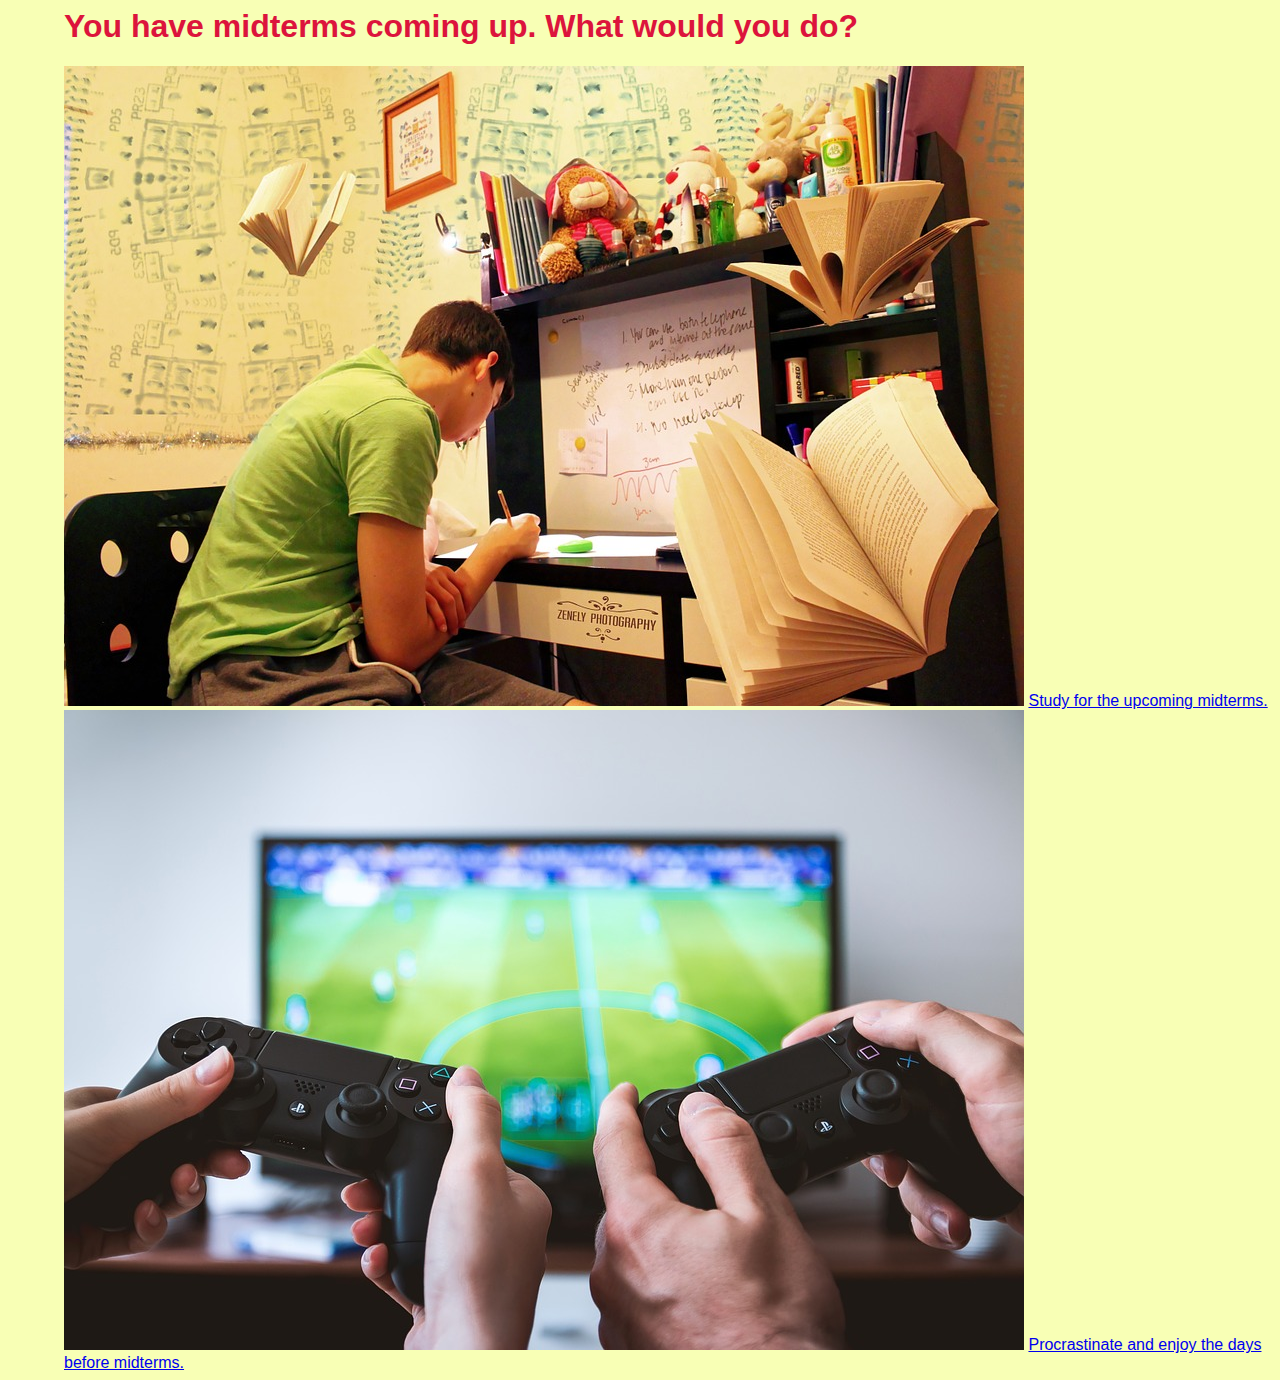
<file: index.html>
<html>
    <head>
        <title> Midterm Decisions </title>
        <link rel="stylesheet" href="styles.css">
    </head>
    <body>
        <h1> You have midterms coming up. What would you do?</h1>
        <img src="images/study.jpg" alt="study">
        <a href="study.html"> Study for the upcoming midterms. </a>
            <br>
        <img src="images/procrastinate.jpg" alt="procrastinate">
        <a href="procrastinate.html"> Procrastinate and enjoy the days before midterms. </a>
    </body>
</html>
</file>
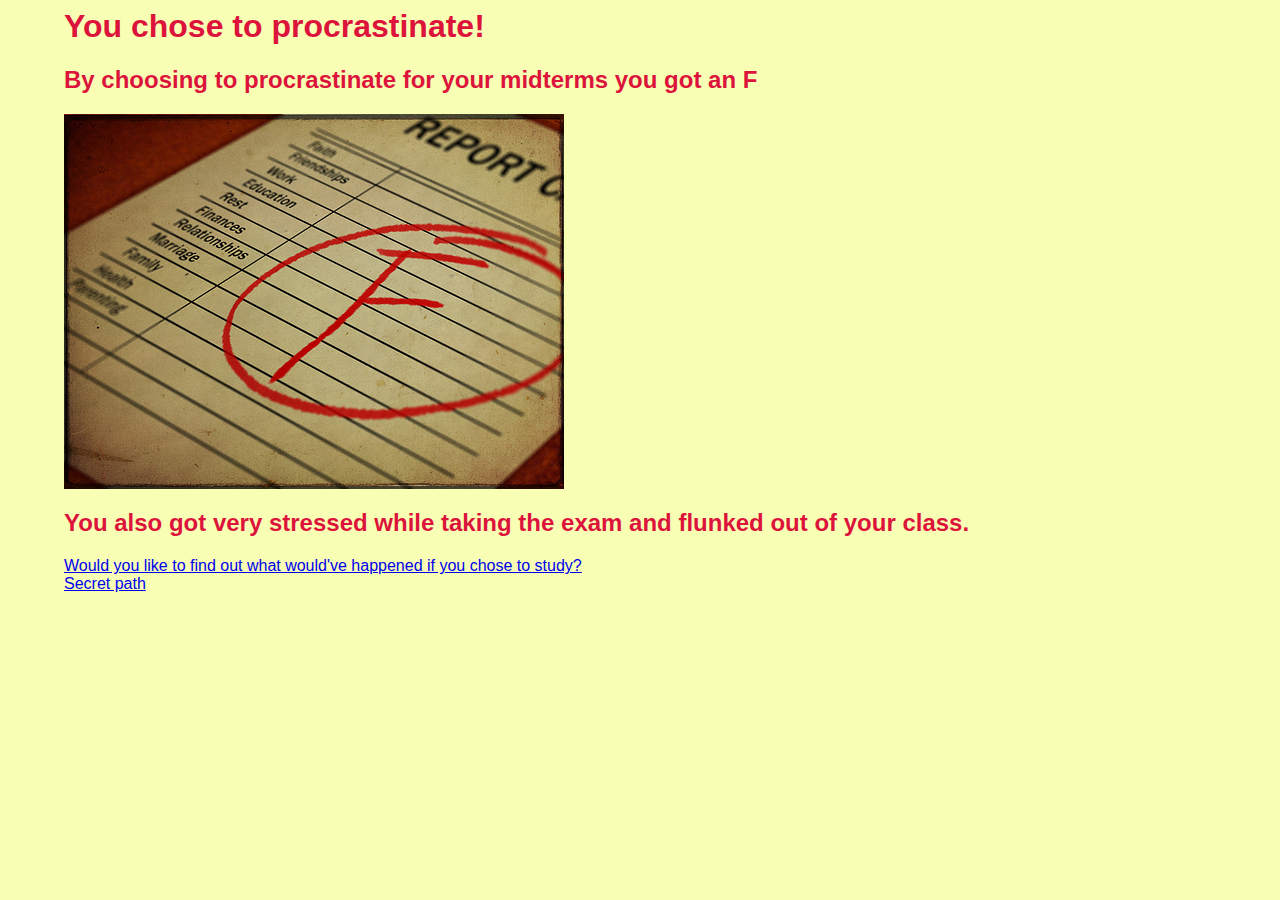
<file: procrastinate.html>
<html>
    <head>
        <title> You chose to procrastinate! </title>
        <link rel="stylesheet" href="styles.css">
    </head>
    <body>
        <h1> You chose to procrastinate!</h1>
        <h2> By choosing to procrastinate for your midterms you got an F </h2>
        <img src="images/midterm-fail.jpg" alt="midterm-fail">
        <h2> You also got very stressed while taking the exam and flunked out of your class. </h2>
        <a href="index.html"> Would you like to find out what would've happened if you chose to study?</a>
        <br>
        <a href="secretpath.html"> Secret path </a>
    </body>
</html>
</file>
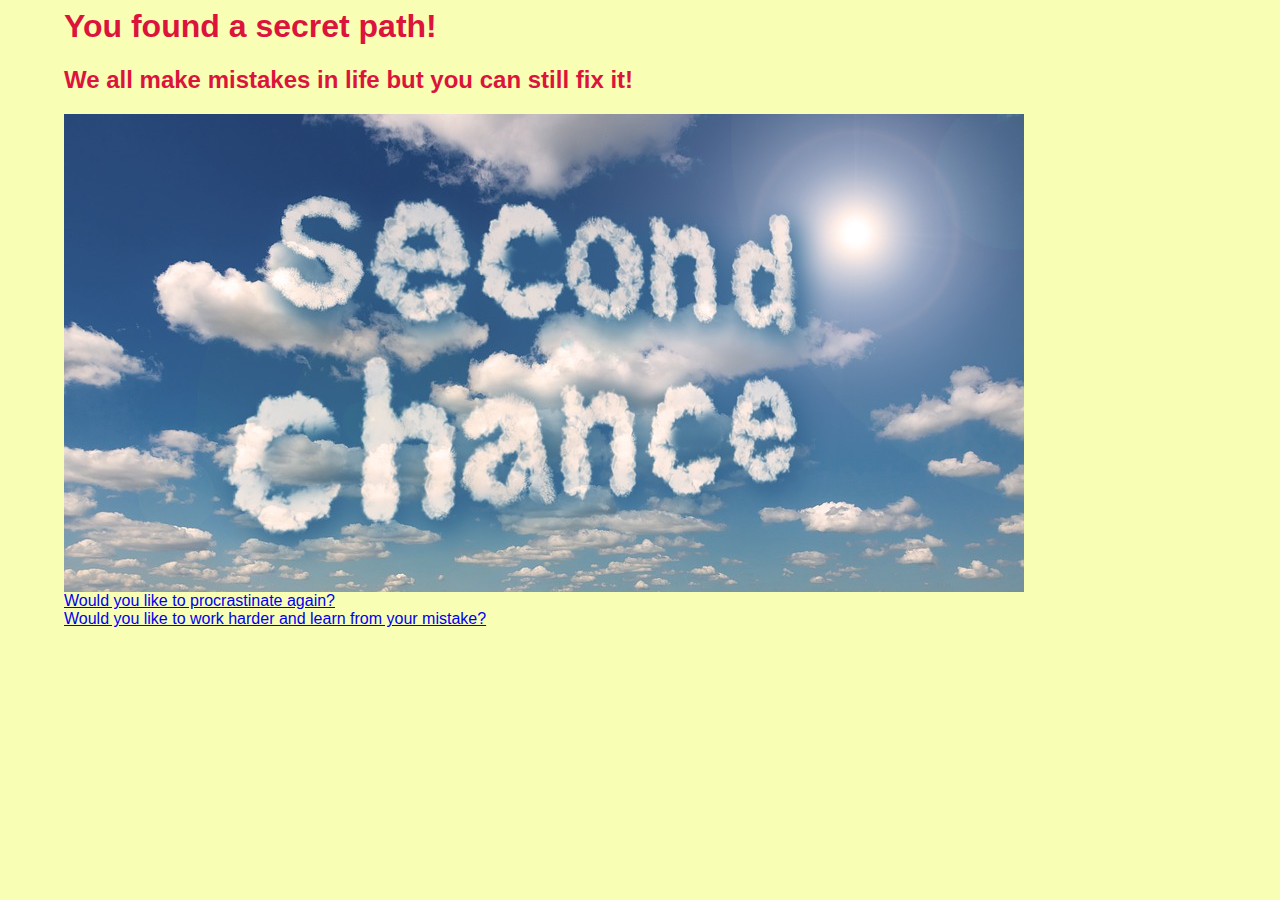
<file: secretpath.html>
<html>
    <head>
        <title> You found a secret path </title>
        <link rel="stylesheet" href="styles.css">
    </head>
    <body>
        <h1> You found a secret path! </h1>
        <h2> We all make mistakes in life but you can still fix it! </h2>
        <img src="images/second-chance.jpg" alt="second-chance">
        <br>
        <a href="wrong-choice.html"> Would you like to procrastinate again?</a>
        <br>
        <a href="work-hard.html"> Would you like to work harder and learn from your mistake? </a>
    </body>
</html>
</file>
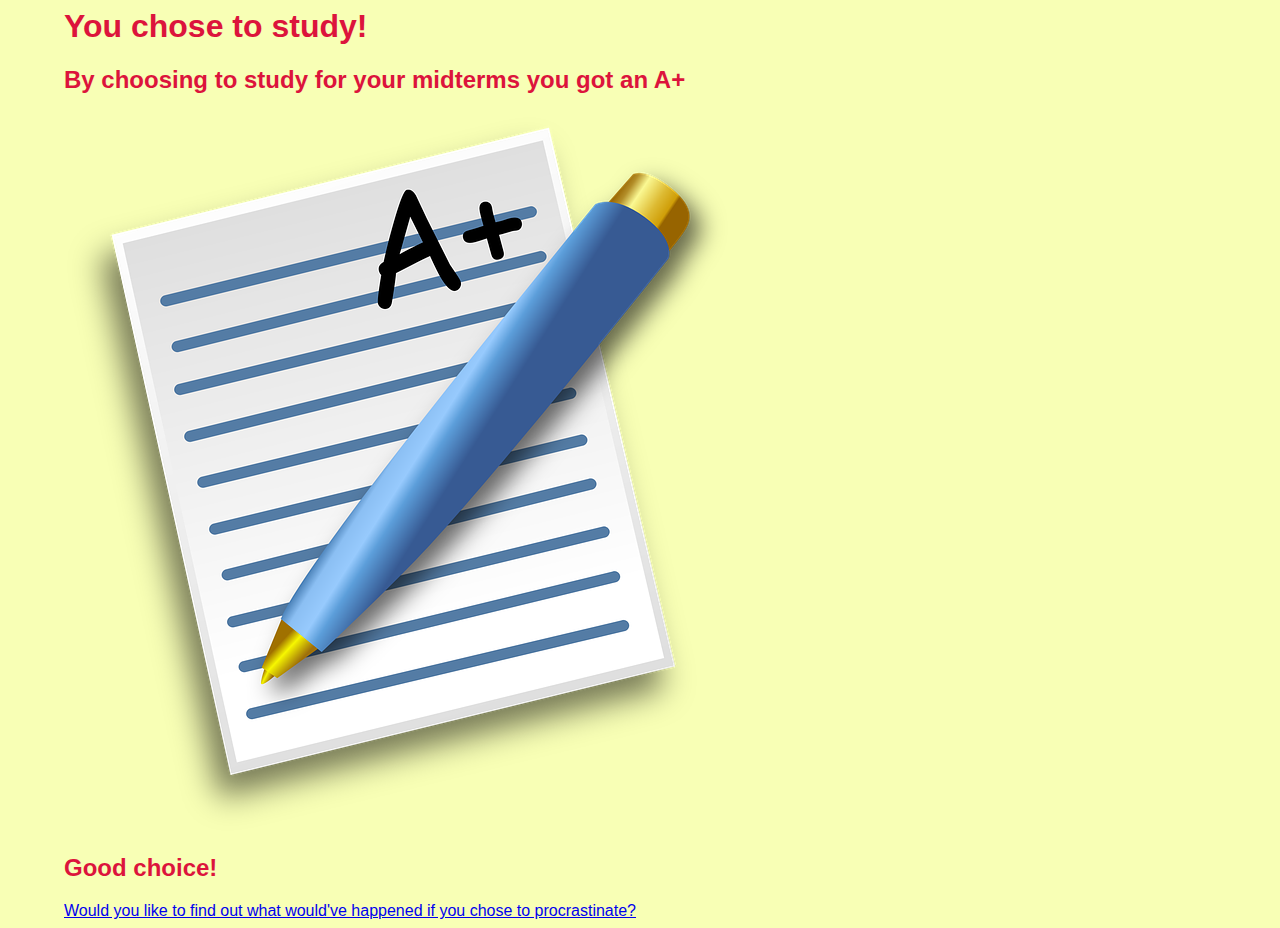
<file: study.html>
<html>
    <head>
        <title> You chose to study! </title>
        <link rel="stylesheet" href="styles.css">
    </head>
    <body>
        <h1> You chose to study!</h1>
        <h2> By choosing to study for your midterms you got an A+ </h2>
        <img src="images/midterm.png" alt="midterm-paper">
        <h2> Good choice!</h2>
        <a href="index.html"> Would you like to find out what would've happened if you chose to procrastinate?</a>
    </body>
</html>
</file>
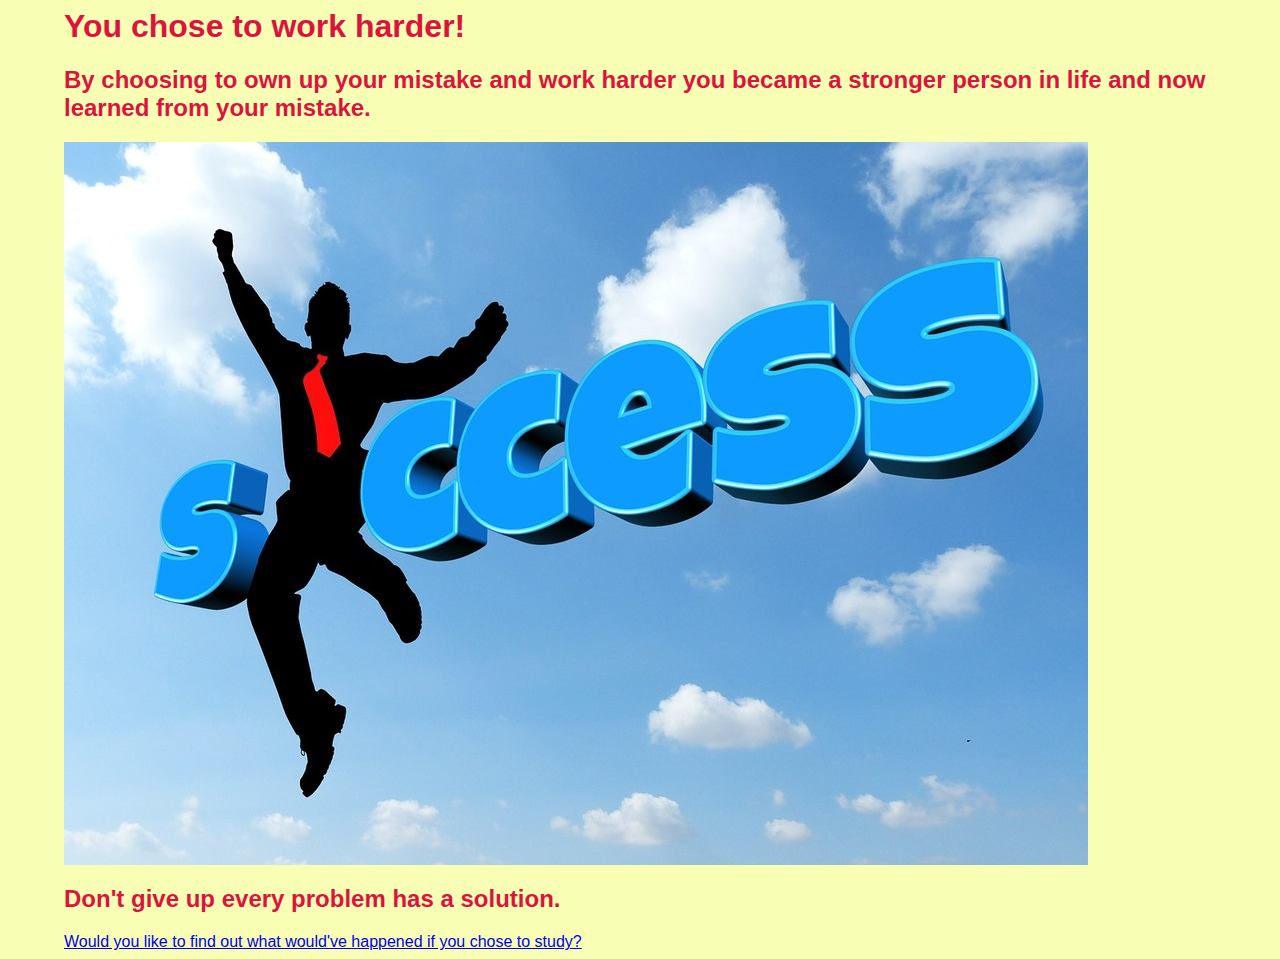
<file: work-hard.html>
<html>
    <head>
        <title> You chose to work harder! </title>
        <link rel="stylesheet" href="styles.css">
    </head>
    <body>
        <h1> You chose to work harder!</h1>
        <h2> By choosing to own up your mistake and work harder you became a stronger person in life and now learned from your mistake. </h2>
        <img src="images/success.jpg" alt="success">
        <h2> Don't give up every problem has a solution. </h2>
        <a href="index.html"> Would you like to find out what would've happened if you chose to study?</a>
    </body>
</html>
</file>
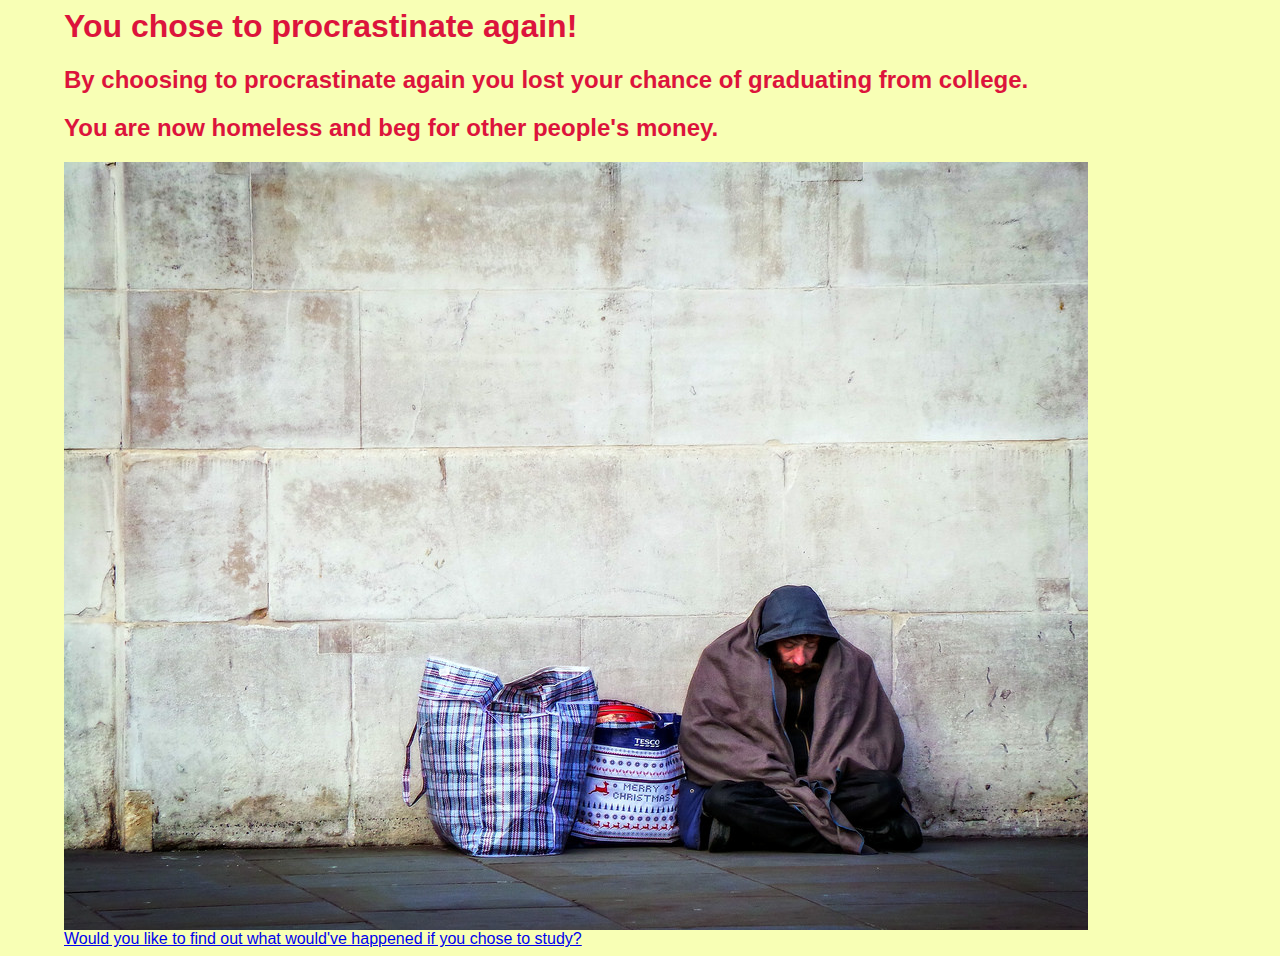
<file: wrong-choice.html>
<html>
    <head>
        <title> You chose to procrastinate again! </title>
        <link rel="stylesheet" href="styles.css">
    </head>
    <body>
        <h1> You chose to procrastinate again!</h1>
        <h2> By choosing to procrastinate again you lost your chance of graduating from college. </h2>
        <h2> You are now homeless and beg for other people's money. </h2>
        <img src="images/homeless.jpg" alt="homeless">
        <br>
        <a href="index.html"> Would you like to find out what would've happened if you chose to study?</a>
    </body>
</html>
</file>
<file: styles.css>
body{
    background-color: #f8ffb5;
    font-family: Arial, sans-serif;
    margin-left: 5%;
    text-decoration: inherit;
    color: crimson;
}
</file>
